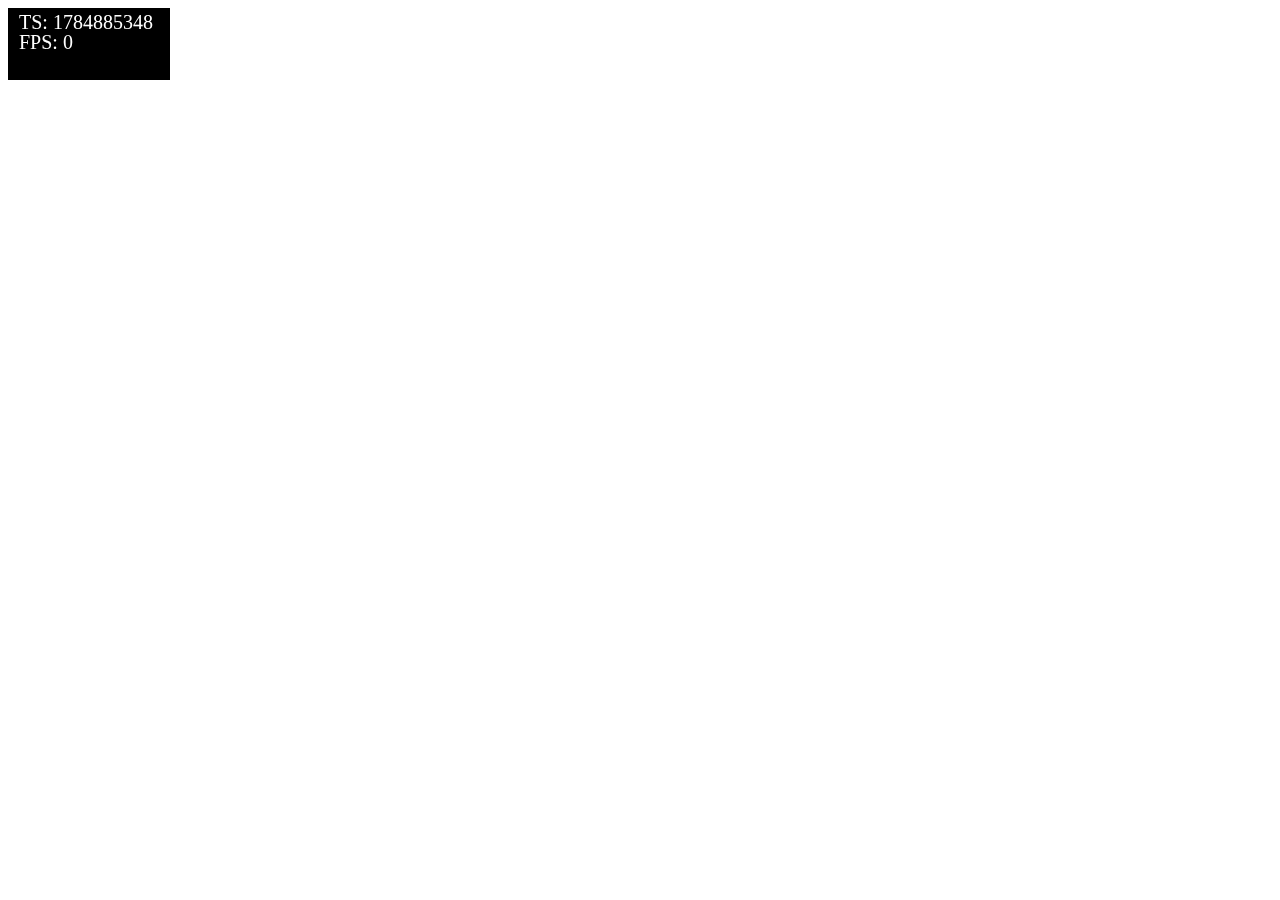
<file: Canvas/FPS_Test/fpsTestSetTimeOut.html>
<!DOCTYPE html>
<html lang="en">
	<head>
		<meta charset="UTF-8" />
		<title>Canvas FPS Count</title>

		<script>
			window.onload = function () {
				var canvas = document.getElementById('myCanvas');
				var c = canvas.getContext('2d');

				var fpsArray = [];
				var fpsCount = 0;
				var stopAt = 10;
				var fps = 0;
				var startTime = 0;

				var date = new Date();
				startTime = Math.round(date.getTime() / 1000);

				c.font = '20px _sans';
				draw(startTime);

				function draw (timeStamp) {
					var date = new Date();
					ts = Math.round(date.getTime() / 1000);
					if (timeStamp !== ts) {
						fps = fpsCount;
						fpsCount = 0;
						fpsArray.push(fps);
					} else {
						fpsCount++;
					}
					c.fillStyle = '#000000';
					c.fillRect (0, 0, canvas.width, canvas.height);
					c.fillStyle = '#FFFFFF';
					c.fillText ("TS: " + timeStamp, 10, 20);
					c.fillText ("FPS: " + fps, 10, 40);
					if (timeStamp <= (startTime + stopAt)) {
						setTimeout(function() {
							draw(ts);
						}, 1);
					} else {
						showResults(c, canvas);
					}
				}
				function showResults() {
					var mean = 0;
					var sum = 0;
					c.fillStyle = '#FFFFFF';
					c.fillRect (0, 0, canvas.width, canvas.height);
					// sort the samples
					for (var i = 0; i < fpsArray.length; i++) {
						for (var j = fpsArray.length - 1; j > i; j--) {
					     		if (fpsArray[j - 1] > fpsArray[j]) {
								fpsArray[j - 1] = fpsArray[j];
							}
						}
					}
					// Discard the first value, which is usually very low
					fpsArray = fpsArray.slice (1, fpsArray.length);
					for (var i = 0; i < fpsArray.length; i++) {
						sum = sum + fpsArray[i];
					}
					mean = sum / fpsArray.length;
					c.fillStyle = '#000000';
					c.fillText ("MIN: " + fpsArray[0], 10, 20);
					c.fillText ("MAX: " + fpsArray[fpsArray.length - 1], 10, 40);
					c.fillText ("MEAN: " + (Math.round(mean * 10) / 10), 10, 60);
				}
			}
		</script>

    </head>
    <body>
		<canvas id="myCanvas" width="160" height="70" style="border: 1px solid black;">
			Your browser doesn't include support for the canvas tag.
		</canvas>
    </body>
</html>
</file>
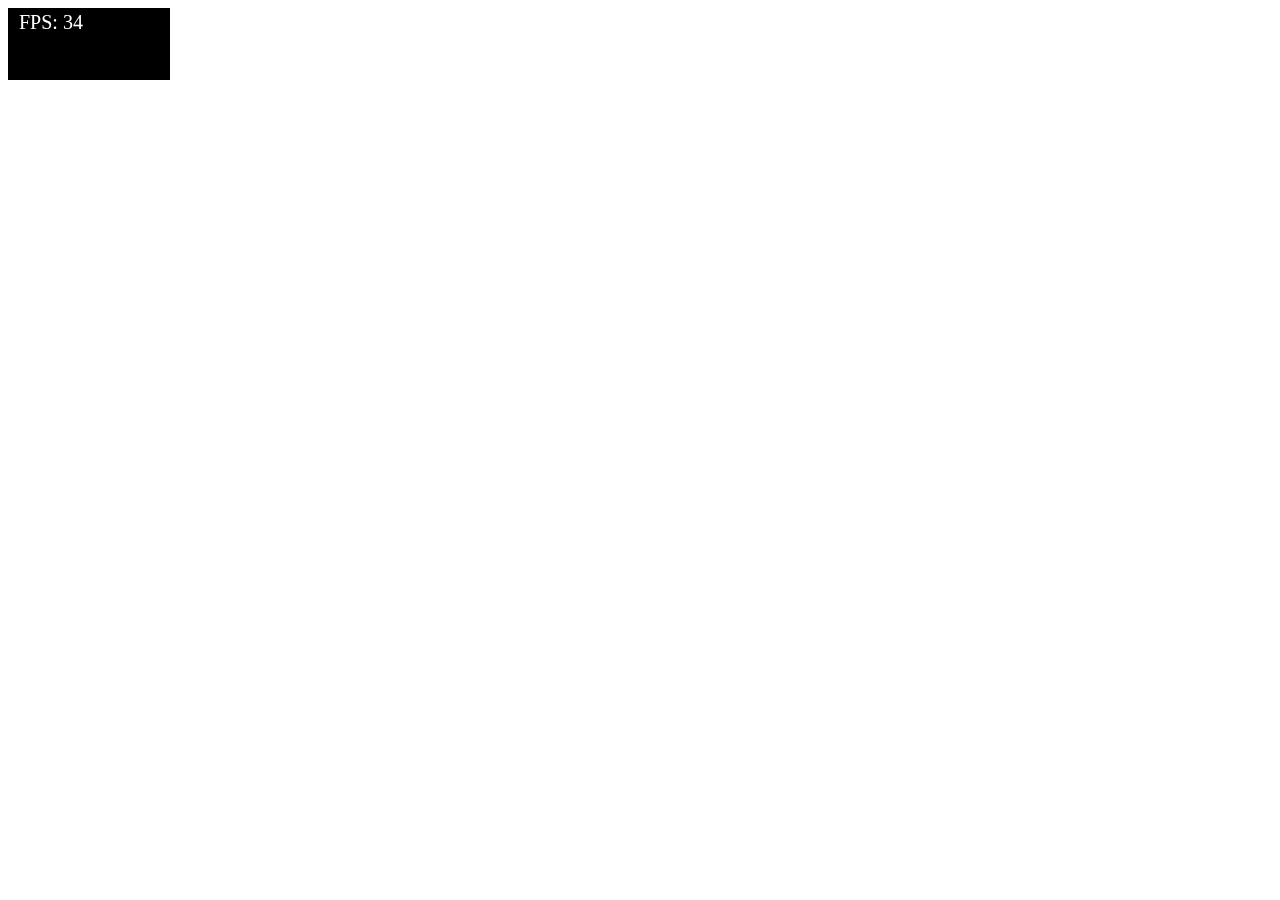
<file: Canvas/FPS_Test/fpsTestUsingRequestAnimFrame.html>
<!DOCTYPE html>
<html lang="en">
	<head>
		<meta charset="UTF-8" />
		<title>Canvas Example 2 Alt (FPS Count)</title>

		<script>

			// Code for the window.requestAnimFrame developed by Paul Irish <paul.irish at gmail dot com>
			// Based on this W3C spec (still a draft) http://webstuff.nfshost.com/anim-timing/Overview.html
			// shim layer with setTimeout fallback
		    window.requestAnimFrame = (function() {
		      return  window.requestAnimationFrame       ||
		              window.webkitRequestAnimationFrame ||
		              window.mozRequestAnimationFrame    ||
		              window.oRequestAnimationFrame      ||
		              window.msRequestAnimationFrame     ||
		              function(/* function */ callback, /* DOMElement */ element) {
		              	window.setTimeout(callback, 1000 / 60);
		              };
		    })();

			window.onload = function() {
				var canvas = document.getElementById('myCanvas');
				var c = canvas.getContext('2d');

				var fps = 0;

				var date = new Date();
				var seconds = date.getSeconds();

				c.font = '20px _sans';

				function draw() {
					var date = new Date();
					var s = date.getSeconds();
					if (s !== seconds) {
						seconds = s;

						c.fillStyle = '#000000';
						c.fillRect (0, 0, canvas.width, canvas.height);

						c.fillStyle = '#FFFFFF';
						c.fillText ("FPS: " + fps, 10, 20);

						fps = 0;
					} else {
						fps++;
					}

					requestAnimFrame(draw);
				}

				requestAnimFrame(draw);
			}
		</script>

    </head>
    <body>
		<canvas id="myCanvas" width="160" height="70" style="border: 1px solid black;">
			Your browser doesn't include support for the canvas tag.
		</canvas>
    </body>
</html>
</file>
